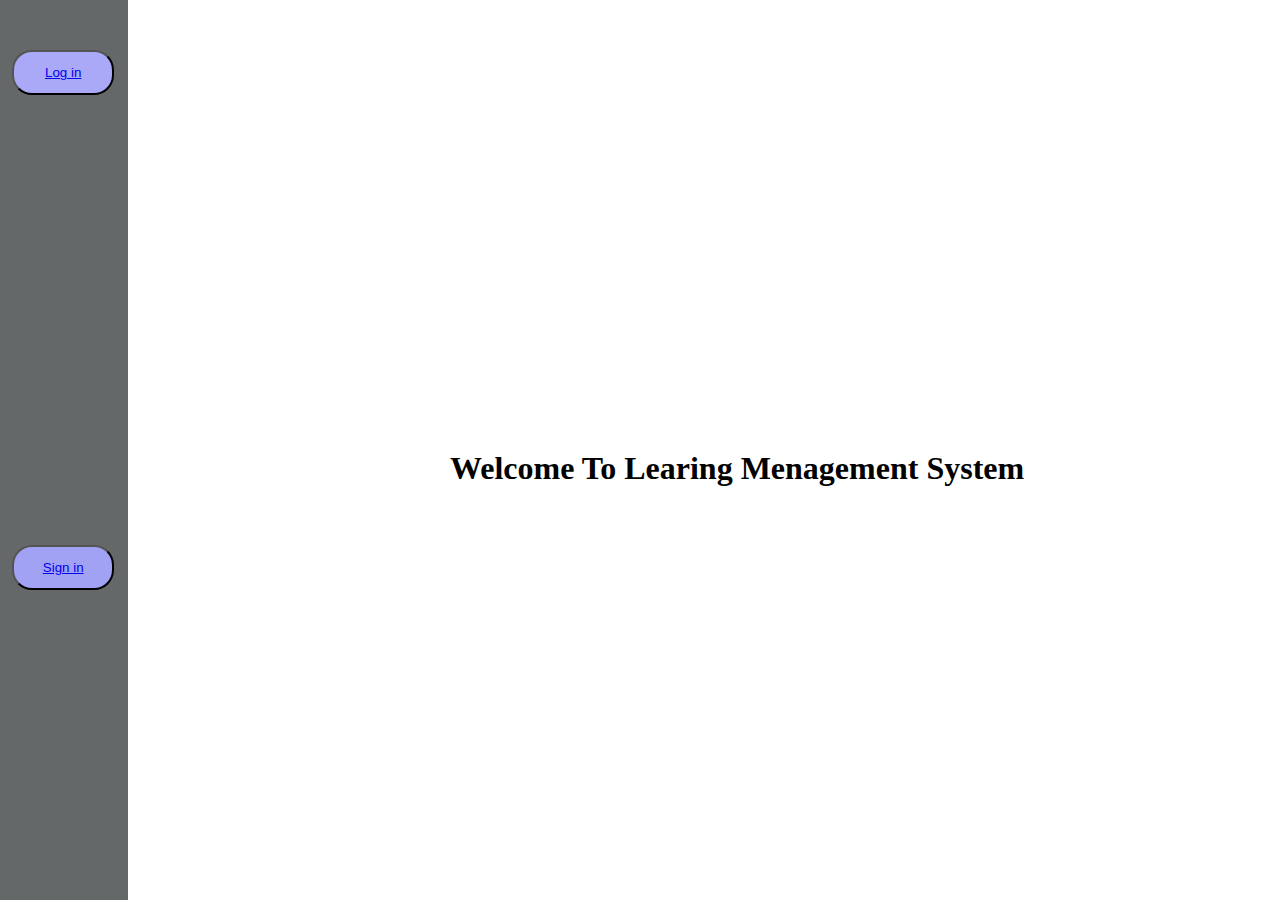
<file: Assignment 02 Prasad 2211487/Index.html>
<!DOCTYPE html>
<html lang="en">
<head>
<link rel="stylesheet" href="style.css">
    <title>Learnign Management System</title>
</head>
<body>
    <div id="Log">
        <button class="LogInB"><a href="http://127.0.0.1:5501/loginpage_with_vertification.html">Log in</a></button>
        <button class="CrateAccount"><a href="http://127.0.0.1:5501/index3.html">Sign in</a></button>
    </div>
    <div class="H">
    <h1>Welcome To Learing Menagement System</h1>
    </div>
</body>
</html>
</file>
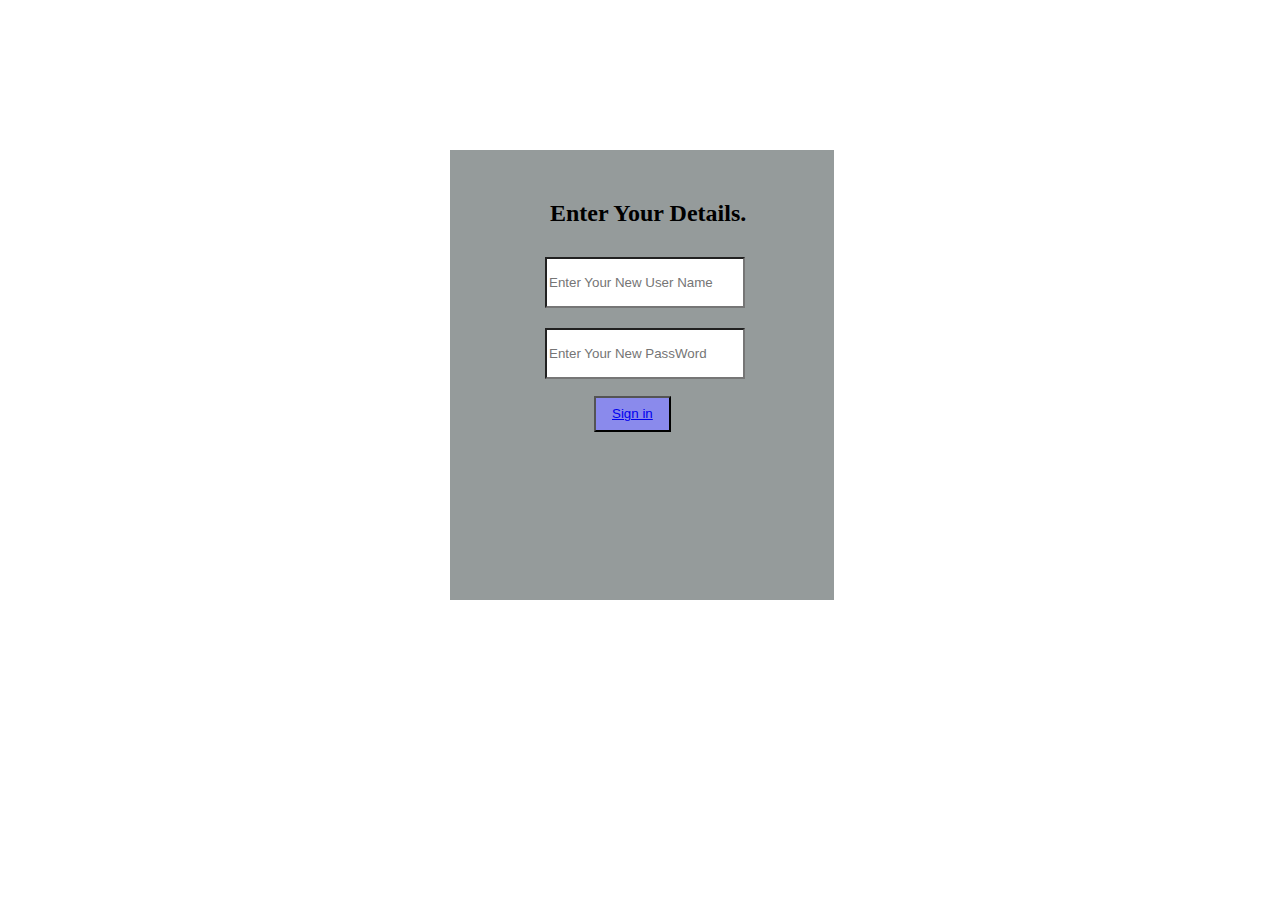
<file: Assignment 02 Prasad 2211487/index3.html>
<!DOCTYPE html>
<html lang="en">
<head>
    <link rel="stylesheet" href="style.css">
    <title>Sign in</title>
</head>
<body>
    <div class="I2Log">
        <b><div class="I2LogDtails">Enter Your Details.</div></b>
        <input type="text" class="I2LogUser" placeholder="Enter Your New User Name"></text>
        <input type="text" class="I2LogPassWord" placeholder="Enter Your New PassWord"></text>
        <button class="I2LogIn"><a href="http://127.0.0.1:5501/Index4.html">Sign in</a></button>
    </div>
</body>
</html>
</file>
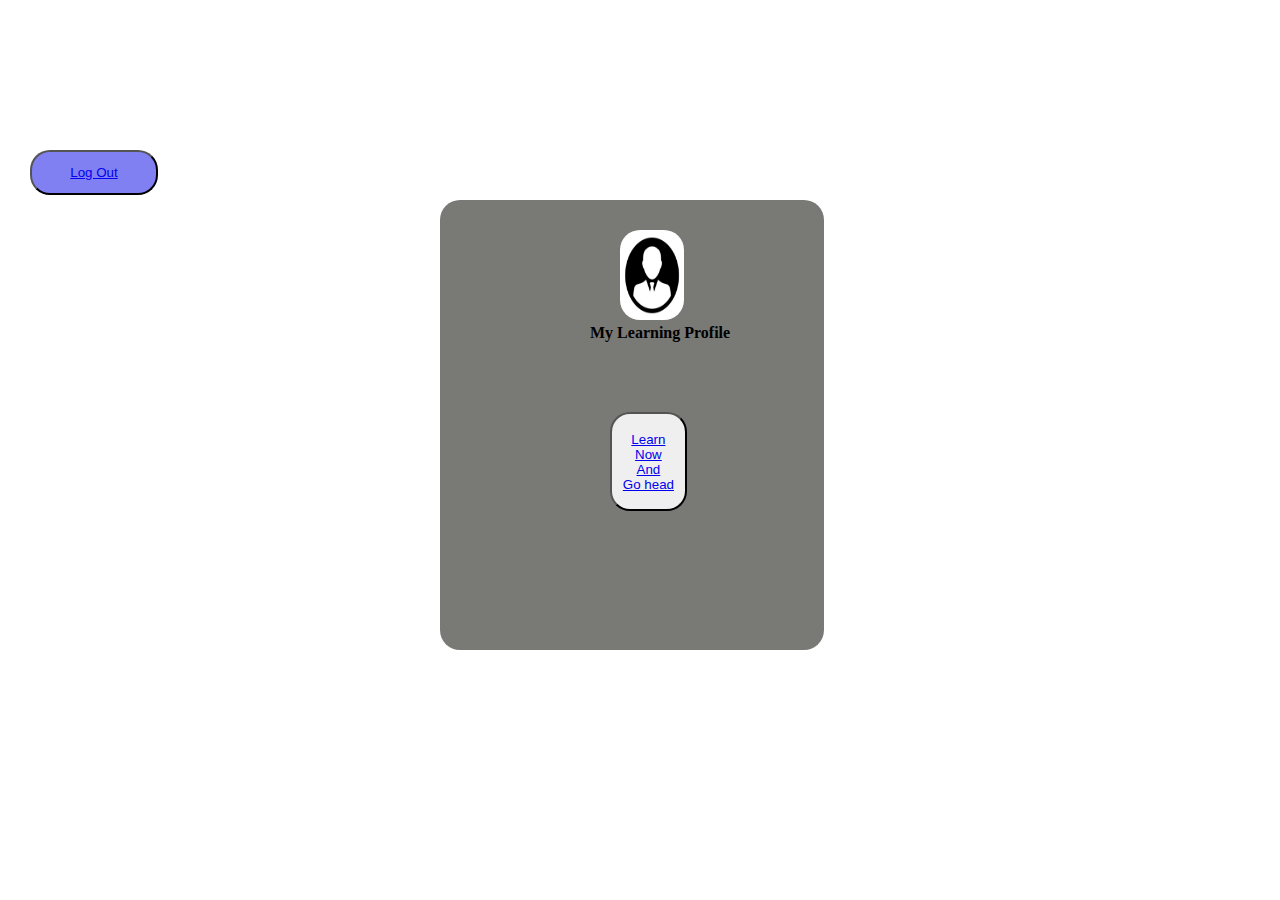
<file: Assignment 02 Prasad 2211487/Index4.html>
<!DOCTYPE html>
<html lang="en">
<head>
    <link rel="stylesheet" href="style.css">
    <title>My Profile</title>
</head>
<body>
    <div class="I4Pro">
        <img src="IMG_20230226_125533.JPG" class="I4Img">
        <b><div class="I4ProMyOne">My Learning Profile</div></b>
        <p class="Name"></p>
        <button class="I4But"><a href="https://www.e-thaksalawa.moe.gov.lk/Si/index.php">Learn Now <br> And <br> Go head</a></button>
    </div>
    <button class="I4LogOut"><a href="http://127.0.0.1:5501/Index.html">Log Out</a></button>
</body>
</html>
</file>
<file: Assignment 02 Prasad 2211487/style.css>
*{
    margin: 0;
}
#Log{
background-color: rgb(101, 104, 104);
width: 10vw;
height: 100vh;
}
.LogInB{
    position: relative;
    left: 12px;
    top: 50px;
    width: 8vw;
    height: 5vh;
    border-radius: 20px;
    -webkit-border-radius: 20px;
    -moz-border-radius: 20px;
    -ms-border-radius: 20px;
    -o-border-radius: 20px;
    background-color: rgb(169, 169, 248);
}
.CrateAccount{
    width: 8vw;
    height: 5vh;
    position: relative;
    top: 500px;
    left: 12px;
    border-radius: 20px;
    -webkit-border-radius: 20px;
    -moz-border-radius: 20px;
    -ms-border-radius: 20px;
    -o-border-radius: 20px;
    background-color: rgb(162, 162, 245);
}
.H{
    margin: 0%;
    position: relative;
    bottom: 450px;
    left: 450px;
    height: 0vh;
    width: 60vw;

}
.I2Log{
    background-color: rgb(149, 155, 155);
    width: 30vw;
    height: 50vh;
    position: relative;
    left: 450px;
    top: 150px;
}
.Fogot{
    position: relative;
    left: 145px;
    top: 165px;
}
.I2LogDtails{
    font-size: 1.5em;
    position: relative;
    left: 100px;
    top: 50px;
}
.I2LogUser{
    background-color: white;
    width: 15vw;
    height: 5vh;
    position: relative;
    left: 95px;
    top: 80px;
}
.I2LogPassWord{
    background-color: white;
    width: 15vw;
    height: 5vh;
    position: relative;
    left: 95px;
    top: 100px;
}
.I2LogIn{
    position: relative;
    right: 60px;
    top: 160px;
    width: 6vw;
    height: 4vh;
    background-color: rgb(138, 138, 236);
}
.I4Pro{
    width: 30vw;
    height: 50vh;
    background-color: rgb(121, 121, 117);
    position: relative;
    left: 440px;
    top: 200px;
    border-radius: 20px;
    -webkit-border-radius: 20px;
    -moz-border-radius: 20px;
    -ms-border-radius: 20px;
    -o-border-radius: 20px;
}
.I4Img{
    width: 5vw;
    height: 10vh;
    position: relative;
    left: 180px;
    top: 30px;
    border-radius: 20px;
    -webkit-border-radius: 20px;
    -moz-border-radius: 20px;
    -ms-border-radius: 20px;
    -o-border-radius: 20px;
}
.I4ProMyOne{
    position: relative;
    left: 150px;
    top: 30px;
}
.Name{
    position: relative;
    left: 190px;
    top: 50px;
}
.I4But{
    width: 6vw;
    height: 11vh;
    position: relative;
    left: 170px;
    top: 100px;
    border-radius: 20px;
    -webkit-border-radius: 20px;
    -moz-border-radius: 20px;
    -ms-border-radius: 20px;
    -o-border-radius: 20px;
}
.I4LogOut{
    position: relative;
    left: 30px;
    bottom: 300px;
    width: 10vw;
    height: 5vh;
    background-color: rgb(128, 128, 243);
    border-radius: 20px;
    -webkit-border-radius: 20px;
    -moz-border-radius: 20px;
    -ms-border-radius: 20px;
    -o-border-radius: 20px;
}
</file>
